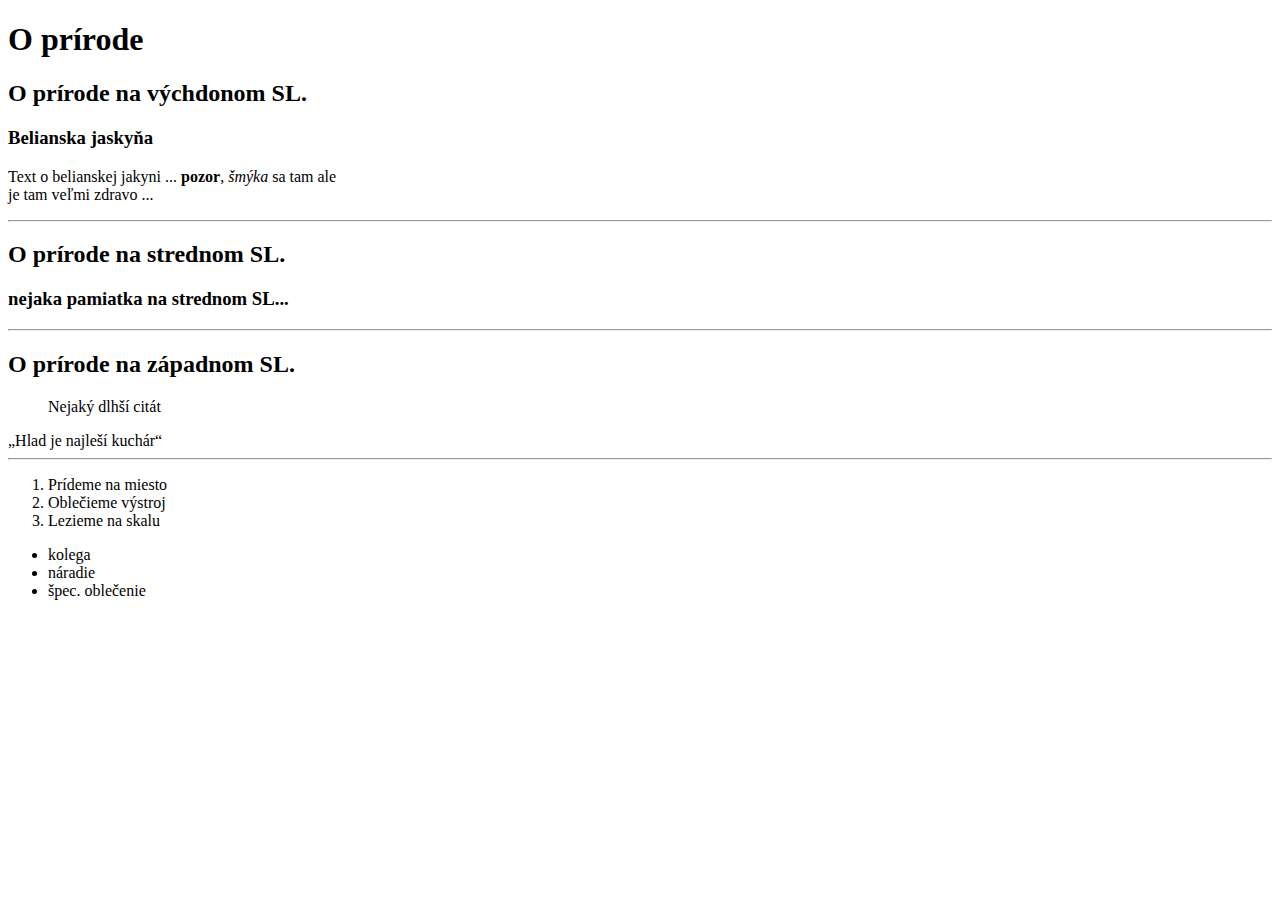
<file: HTML5-Lekcia01/webinar_1/stranka.html>
<!DOCTYPE html>
<html lang="sk">
	<head>
		<meta charset="UTF-8">
		<meta name="description" content="Stránka o prírode na Slovensku">
		<title>Príroda</title>
	</head>
	<body>
		<h1>O prírode</h1>

		<!-- sekcia vychodne slovensko -->
		<h2>O prírode na výchdonom SL.</h2>
		<h3>Belianska jaskyňa</h3>
		<p>Text o belianskej jakyni ... <strong>pozor</strong>, <em>šmýka</em> sa tam ale <br> je tam veľmi zdravo ...</p>
		<!-- <p>Otváracia doba je od 13:00 - 16:00</p> -->
		<hr>

		<!-- sekcia stredne slovensko -->
		<h2>O prírode na strednom SL.</h2>
		<h3>nejaka pamiatka na strednom SL...</h3>
		<hr>

		<!-- sekcia zapadne slovensko -->
		<h2>O prírode na západnom SL.</h2>
		<blockquote>Nejaký dlhší citát</blockquote>
		<q>Hlad je najleší kuchár</q>
		<hr>

		<ol>
			<li>Prídeme na miesto</li>
			<li>Oblečieme výstroj</li>
			<li>Lezieme na skalu</li>
		</ol>

		<ul>
			<li>kolega</li>
			<li>náradie</li>
			<li>špec. oblečenie</li>
		</ul>

		<!--
			https://gate2home.com/English-Keyboard  

			html komentar: 
				en klavesnica - lave ctrl + shift + / 
				sk klavesnica - ctrl + =

			sk klavesnica: ... 
			alt + shift - prepinam jazyk 
			{} - alt + b alebo + n 
			# - alt + x 
			$ - alt + ô 
			& - alt + c 
			[] - alt + f alebo + g 
			<> - alt + , alebo  . 
		--> 

	</body>
</html>
</file>
